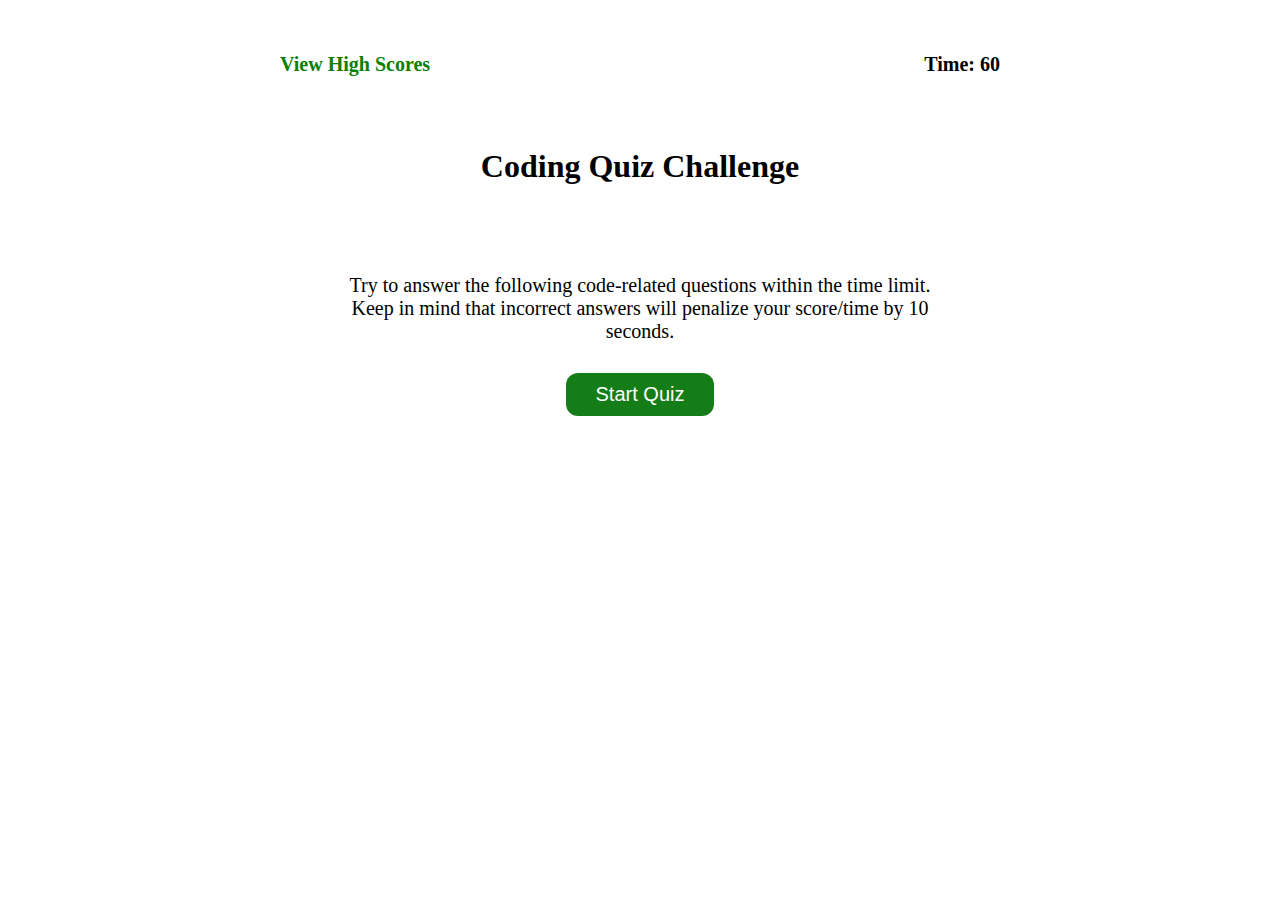
<file: index.html>
<!DOCTYPE html>
<html lang="en">
<head>
    <meta charset="UTF-8">
    <meta name="viewport" content="width=device-width, initial-scale=1.0">
    <link rel="stylesheet" href="./Assets/CSS/CSS_Style.css">
    <title>JavaScript Quiz!</title>
</head>
<body>
 <header>
     <!-- wrapper for holding the header elements -->
     <section id="header-wrapper">
        
    </section>
 </header>

 <main id="main">
     <!-- wrapper for holding the question items -->
    <section class="question-wrapper" id="question-wrapper">
     
    </section>
 </main>
    

    <script src="./Assets/Java Scipt/Java_Script_Main.js"></script>
</body>
</html>
</file>
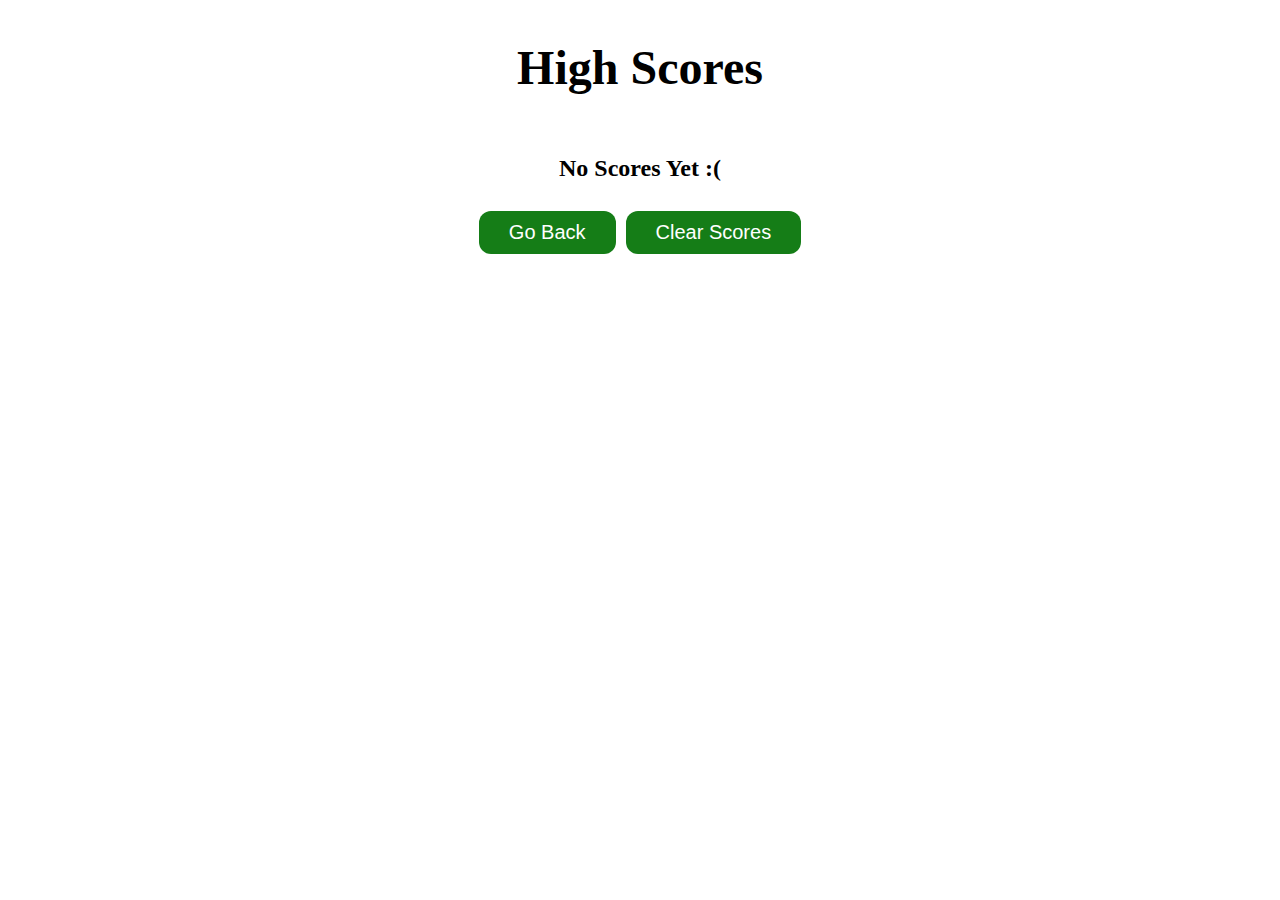
<file: scores.html>
<!DOCTYPE html>
<html lang="en">
<head>
    <meta charset="UTF-8">
    <meta name="viewport" content="width=device-width, initial-scale=1.0">
    <!-- use the same css file as index.html -->
    <link rel="stylesheet" href="./Assets/CSS/CSS_Style.css">
    <title>JavaScript Quiz Highscores</title>
</head>
<body>
    <h2 id="scores-title">High Scores</h2>

    <!-- section for containing/displaying all of the scores -->
    <section id="score-wrapper">

    </section>
    <!-- section for containing/displaying the return and clear scores buttons -->
    <section id="button-wrapper">
        
    </section>

    <script src="./Assets/Java Scipt/Java_Script_Scores.js"></script>
</body>
</html>
</file>
<file: Assets/CSS/CSS_Style.css>
* {
    box-sizing: border-box;
  }

/*styling for the header and header elements */
  #header-wrapper {
    display: flex;
    flex-wrap: wrap;
    justify-content: space-around;
    padding: 25px;
    align-items: center;
}
header a {
    text-decoration: none;
    color: rgb(9, 128, 0);
    font-size: 20px;
    display: inline;
    font-weight: bold;
}
header p {
    display: inline;
    font-size: 20px;
    font-weight: bold;
}

main {
    display: flex;
    flex-wrap: wrap;
    justify-content: center;
}

/* styling for the question wraper and elements that apper in the 
question wrapper */
.question-wrapper {
    width: 50%;
}

.question-wrapper h2 {
    font-size: 32px;
    text-align: center;
    min-height: 100px;
}
.question-wrapper p {
    text-align: center;
    font-size: 20px;
}

#startBtn-wrapper {
    display: flex;
    justify-content: center;
}

/* styling for the button class */
.btn {
    outline: none;
    border: none;
    font-size: 20px;
    padding: 10px 30px;
    background: rgb(21, 125, 23);
    color: white;
    border-radius: 12px;
    display: block;
    margin: 10px 5px;
    width: fit-content;
}

.btn:hover {
    background: rgb(35, 209, 29);
}

/* styling for the ordered list / answer choices */
#choice-ol {
    padding: 0;
    display: flex;
    flex-direction: column;
    height: 300px;

}

.choice {
    font-size: 20px;
    padding: 10px 30px;
    background: rgb(21, 125, 23);
    color: white;
    border-radius: 12px;
    display: block;
    margin: 7px 0;
    /*width: 100%;*/
}

.choice:hover {
    background: rgb(35, 209, 29);
}

/* styling for the correct / wrong feedback */
#feedback-message {
    font-size: 32px;
    color: gray;
}

/* styling for the "enter initials" form */
#initials-form-wrapper {
    height: 100px;
    display: flex;
    flex-wrap: wrap;
    justify-content: space-around;
}

#initials-form {
    display: flex;
    flex-wrap: wrap;
    justify-content: space-evenly;
    align-items: center;
}

#initials-label {
    font-size: 20px;
    font-weight: bold;
    padding: 0 15px 0 0;
}

#initials {
    font-size: 20px;
}

/* styling for the high scores page */
#scores-title {
    font-size: 48px;
    text-align: center;
}

#score-wrapper {
    display: flex;
    flex-direction: column;
    justify-content: center;
    align-items: center;
}

#empty-scores-msg {
    font-size: 32px;

}

#score-ol {
    padding: 0;
    width: 50%;
    background: lightgray;
    list-style-position: inside;
}

.score-li {
    font-size: 20px;
    background: lightgray;
    padding: 10px 10px;
}

/* styling for the buttons on the high scores page */
#button-wrapper {
    display: flex;
    justify-content: center;
    width: 100%;
    
}
</file>
